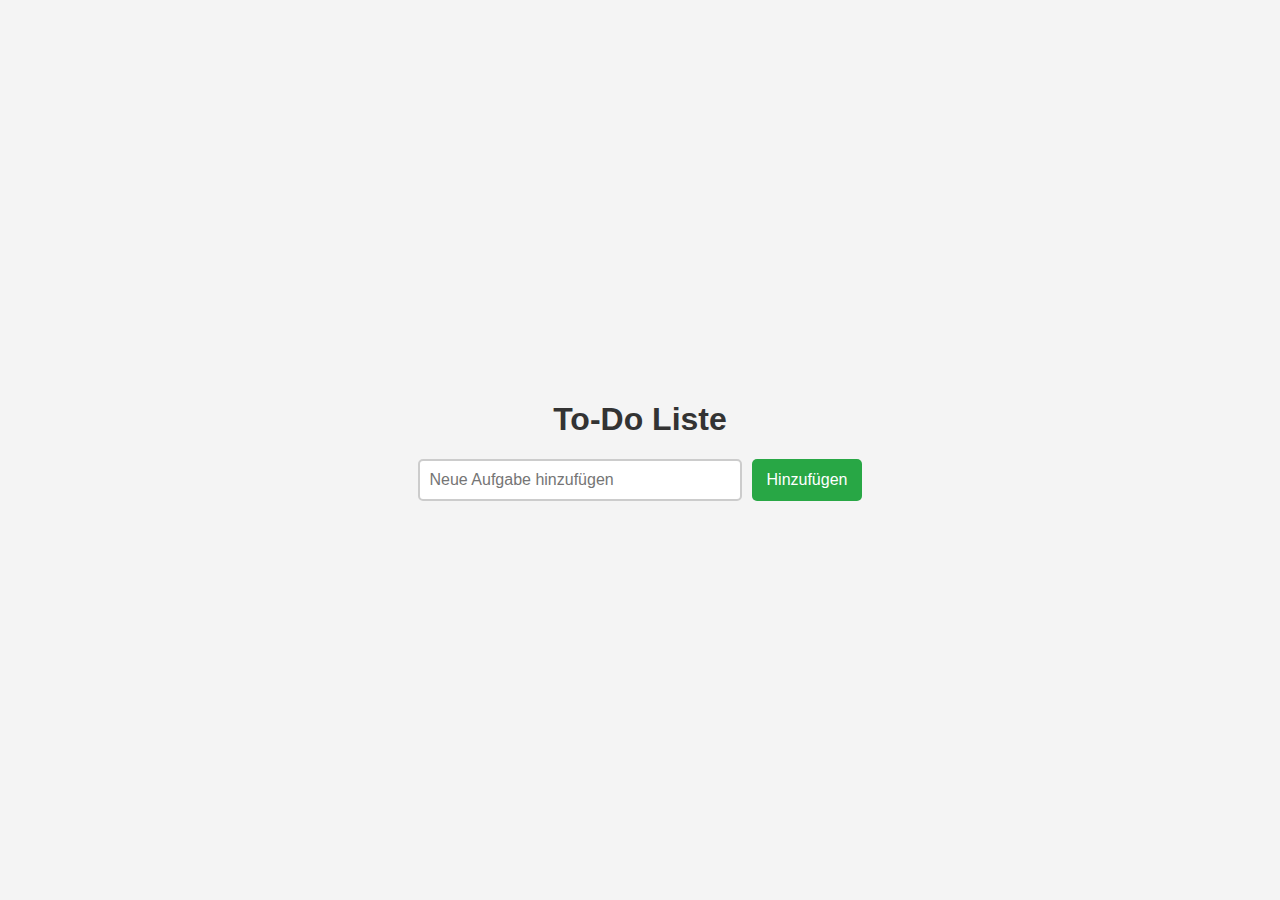
<file: todo-list.html>
<!DOCTYPE html>
<html lang="de">
<head>
<meta charset="UTF-8">
<meta name="viewport" content="width=device-width, initial-scale=1.0">
<title>TODO Liste</title>
<link rel="stylesheet" href="style.css">
</head>
<body>
<h1>To-Do Liste</h1>
<script src="todo.js"></script>
<form id="todo-form">
        <input type="text" id="todo-input" placeholder="Neue Aufgabe hinzufügen">
        <button type="submit">Hinzufügen</button>
</form>
<ul id="todo-list"></ul>
    <!-- TODO items will be inserted here dynamically -->
</ul>
</body>
</html>
</file>
<file: style.css>
/* Grundlegende Stile */
body {
    font-family: Arial, sans-serif;
    background-color: #f4f4f4;
    margin: 0;
    padding: 0;
    display: flex;
    justify-content: center;
    align-items: center;
    height: 100vh;
    flex-direction: column;
}

h1 {
    text-align: center;
    color: #333;
}

/* Styling für das Formular */
form {
    display: flex;
    justify-content: center;
    margin-bottom: 20px;
}

input[type="text"] {
    padding: 10px;
    font-size: 16px;
    width: 300px;
    border: 2px solid #ccc;
    border-radius: 5px;
    margin-right: 10px;
}

button {
    padding: 10px 15px;
    font-size: 16px;
    background-color: #28a745;
    color: white;
    border: none;
    border-radius: 5px;
    cursor: pointer;
}

button:hover {
    background-color: #218838;
}

/* Flexbox-Anordnung der Listenelemente */
ul {
    display: flex;
    flex-wrap: wrap;
    list-style-type: none;
    padding: 0;
    margin: 0;
    max-width: 80%;
    justify-content: center;
}

ul li {
    background-color: #fff;
    padding: 10px;
    margin: 10px;
    border: 1px solid #ccc;
    border-radius: 5px;
    display: flex;
    justify-content: space-between;
    align-items: center;
    width: 200px;
    transition: transform 0.2s, box-shadow 0.2s; /* Animationseffekt für den Hover */
}

/* Hover-Effekt für Listeneinträge */
ul li:hover {
    transform: translateY(-5px); /* Listeneintrag hebt sich leicht */
    box-shadow: 0 4px 8px rgba(0, 0, 0, 0.2); /* Schattierungseffekt */
    border-color: #007bff; /* Rahmenfarbe ändert sich */
}

ul li button {
    background-color: #dc3545;
    color: white;
    border: none;
    padding: 5px 10px;
    border-radius: 5px;
    cursor: pointer;
}

ul li button:hover {
    background-color: #c82333;
}

/* Durchgestrichener Text */
.completed {
    text-decoration: line-through;
    color: gray;
}
</file>
